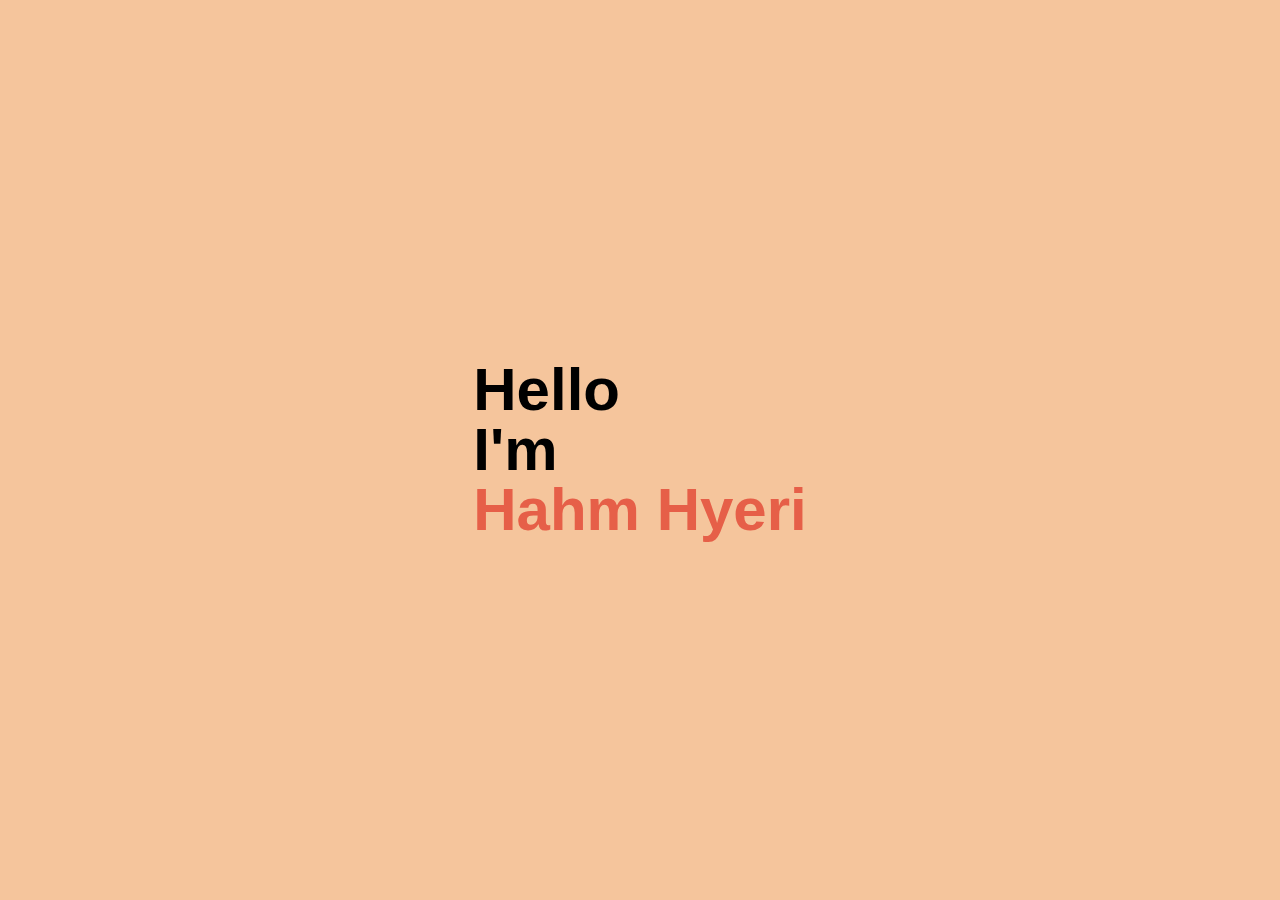
<file: index.html>
﻿<!DOCTYPE html>
<html >
<head>
  <meta charset="UTF-8">
  <title></title>
      <link rel="stylesheet" href="style.css"> 
</head>

<body>
  <section class='section'>
    <div class='masthead-image' id='master-container'>
        <div class='content center'>
            <h1 id='master'>
              <div>Hello</div>
              <div> I'm </div>
              <div id='master-container-scroller'>
                <div class='master-container-scroller_item'>
                  <a class='cta-link' href='#'>Hahm Hyeri</a>
                </div>
                <div class='master-container-scroller_item'>
                  <a class='cta-link' href='#'>22</a>
                </div>
                <div class='master-container-scroller_item'>
                  <a class='cta-link' href='#'>in KWU</a>
                </div>
                <div class='master-container-scroller_item'>
                  <a class='cta-link' href='#'>junior</a>
                </div>
                <div class='master-container-scroller_item'>
                  <a class='cta-link' href='#'>software</a>
                </div>
                <div class='master-container-scroller_item'>
                  <a class='cta-link' href='#'>media</a>.
                </div>
            </h1>
        </div>
    </div>
</section>
  
    <script src="index.js"></script>

</body>
</html>
</file>
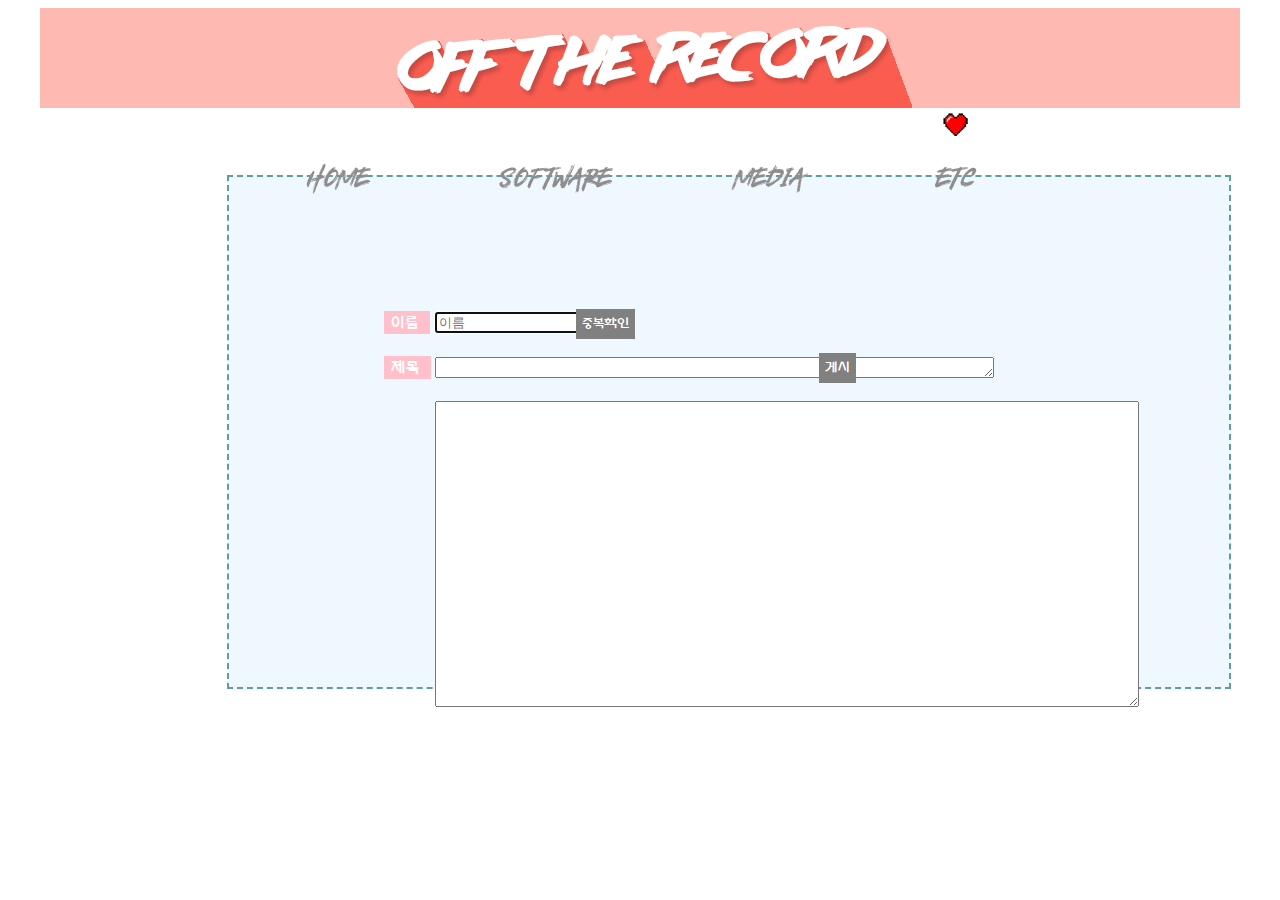
<file: etc.html>
﻿<!DOCTYPE html>

<html lang="en" xmlns="http://www.w3.org/1999/xhtml">
<head>
    <meta charset="utf-8" />
    <script src="https://code.jquery.com/jquery-3.3.1.js"></script>
    <link href="https://fonts.googleapis.com/css?family=Gugi|Nanum+Gothic|Nanum+Myeongjo|Hi+Melody" rel="stylesheet">
    <link href="https://fonts.googleapis.com/css?family=Kavivanar" rel="stylesheet">
    
    <style>
        .menu {
            font-family: 'Kavivanar', cursive;
            color: white;
            font-size: 20px;
        }

        #content {
            font-family: 'Gugi', cursive;
            font-size: 40px;
            position: relative;
            text-align: center;
        }

        .button {
            position: absolute;
            font-family: 'Gugi', cursive;
            color: white;
            background-color: gray;
            border: solid 0 pink;
            height: 30px;
        }

    </style>
    <script language="javascript">

        function open_soft() {
            document.getElementById("sub_soft").style.display = "block";
        }

        function close_soft() {
            var ex = document.getElementById("sub_soft");
            if (ex.contains(event.toElement) == false) {
                document.getElementById("sub_soft").style.display = "none";
            }
        }

        function open_media() {
            document.getElementById("sub_media").style.display = "block";
        }

        function close_media() {
            var ex = document.getElementById("sub_media");
            if (ex.contains(event.toElement) == false) {
                document.getElementById("sub_media").style.display = "none";
            }

        }

        function check_empty() {
            txtName = document.frm1.nametext.value
            if (txtName == "") {
                alert("이름을 입력하세요!")
            }
        }
    </script>
    <title></title>
</head>
<body>
    <center>
        <img src="img_banner.png">
    </center>

    <canvas width="1000" height="510" align="center" style="border: 2px dashed cadetblue; margin-top: 5%; margin-left: 17.3%; background-color:aliceblue">  </canvas>

    <div class="menu">
        <a href="home.html"> <img id="img_home" src="img_home.png" style="position: absolute; top: 18%; left: 23.5%" onmouseover='this.src="img_home2.png"' onmouseout='this.src="img_home.png"' /></a>
        <a onmousedown="open_soft();"><img id="img_soft" style="position: absolute; top: 18%; left: 39%;" src="img_soft.png" onmouseover='this.src="img_soft2.png"' onmouseout='this.src="img_soft.png"' /></a>
        <a onmousedown="open_media();"><img id="img_media" style="position: absolute; top: 18%; left: 57%;" src="img_media.png" onmouseover='this.src="img_media2.png"' onmouseout='this.src="img_media.png"' /></a>
        <a href="etc.html"><img id="img_etc" style="position: absolute; top: 18%; left: 72.9%;" src="img_etc.png" onmouseover='this.src="img_etc2.png"' onmouseout='this.src="img_etc.png"' /></a>
    </div>
    <img id="img_heart" style="position: absolute; left: 73.7%; top: 112px;" src="img_heart.png" />
    
    <form name="frm1">
    <div style="position: absolute; top : 34.5%; left : 30%; font-family: 'Gugi', culsive; font-size: 15px; border-width: 2px; border: 2px solid pink; background-color: pink; color : white;" id="memo" align="center"> &nbsp;이름 &nbsp; </div>
    <input type="text" autofocus placeholder="이름" required maxlength="10" style="position:absolute; top: 34.7%; left : 34%;" id="nametext"/>
    <div style="position: absolute; top : 39.5%; left : 30%; font-family: 'Gugi', culsive; font-size: 15px; border-width: 2px; border: 2px solid pink; background-color: pink; color : white;"> &nbsp;제목 &nbsp; </div>
    <textarea rows="1" cols="67" style="position: absolute; top: 39.7%; left : 34%"></textarea>
    <textarea class="txt" rows="20" cols="85" style="position: absolute; top: 44.5%; left: 34%;"></textarea>
    <input type="button" value="중복확인" class="button" style="position: absolute; top: 34.3%; left: 45%;" onclick="check_empty();" />
    <input type="button" value="게시" class="button" style="top: 39.2%; left: 64%;" />
    </form>

    <!-- 3차때 jquery $().fadeToggle로 메뉴 서서히 사라지게 하기-->
    <div id="sub_soft" style="display: none;" onmouseout="close_soft();">
        <a href="sub_soft.html"><img id="soft_1" src="soft_1.png" style="position: absolute; top: 22.5%; left: 38.8%;" onmouseover='this.src="soft_1_2.png"' onmouseout='this.src="soft_1.png"' /></a>
        <img id="soft_2" src="soft_2.png" style="position: absolute; top: 27%; left: 38.8%;" onmouseover='this.src="soft_2_2.png"' onmouseout='this.src="soft_2.png"' onclick="alert('준비중');" />
        <img id="soft_3" src="soft_3.png" style="position: absolute; top: 31.5%; left: 38.8%;" onmouseover='this.src="soft_3_2.png"' onmouseout='this.src="soft_3.png"' onclick="alert('준비중');" />
        <img id="soft_4" src="soft_4.png" style="position: absolute; top: 36%; left: 38.8%;" onmouseover='this.src="etc_2.png"' onmouseout='this.src="soft_4.png"' onclick="alert('준비중');" />
    </div>
    <div id="sub_media" style="display: none;" onmouseout="close_media();">
        <a href="sub_media_mix_1.html"><img id="media_1" src="media_1.png" style="position: absolute; top: 22.5%; left: 55.8%;" onmouseover='this.src="media_1_2.png"' onmouseout='this.src="media_1.png"' /> </a>
        <img id="media_2" src="media_2.png" style="position: absolute; top: 27%; left: 55.8%;" onmouseover='this.src="media_2_2.png"' onmouseout='this.src="media_2.png"' onclick="alert('준비중');" />
        <a href="sub_media_etc.html"><img id="media_3" src="media_3.png" style="position: absolute; top: 31.5%; left: 55.8%;" onmouseover='this.src="media_3_2.png"' onmouseout='this.src="media_3.png"' /></a>
    </div>


</body>
</html>
</file>
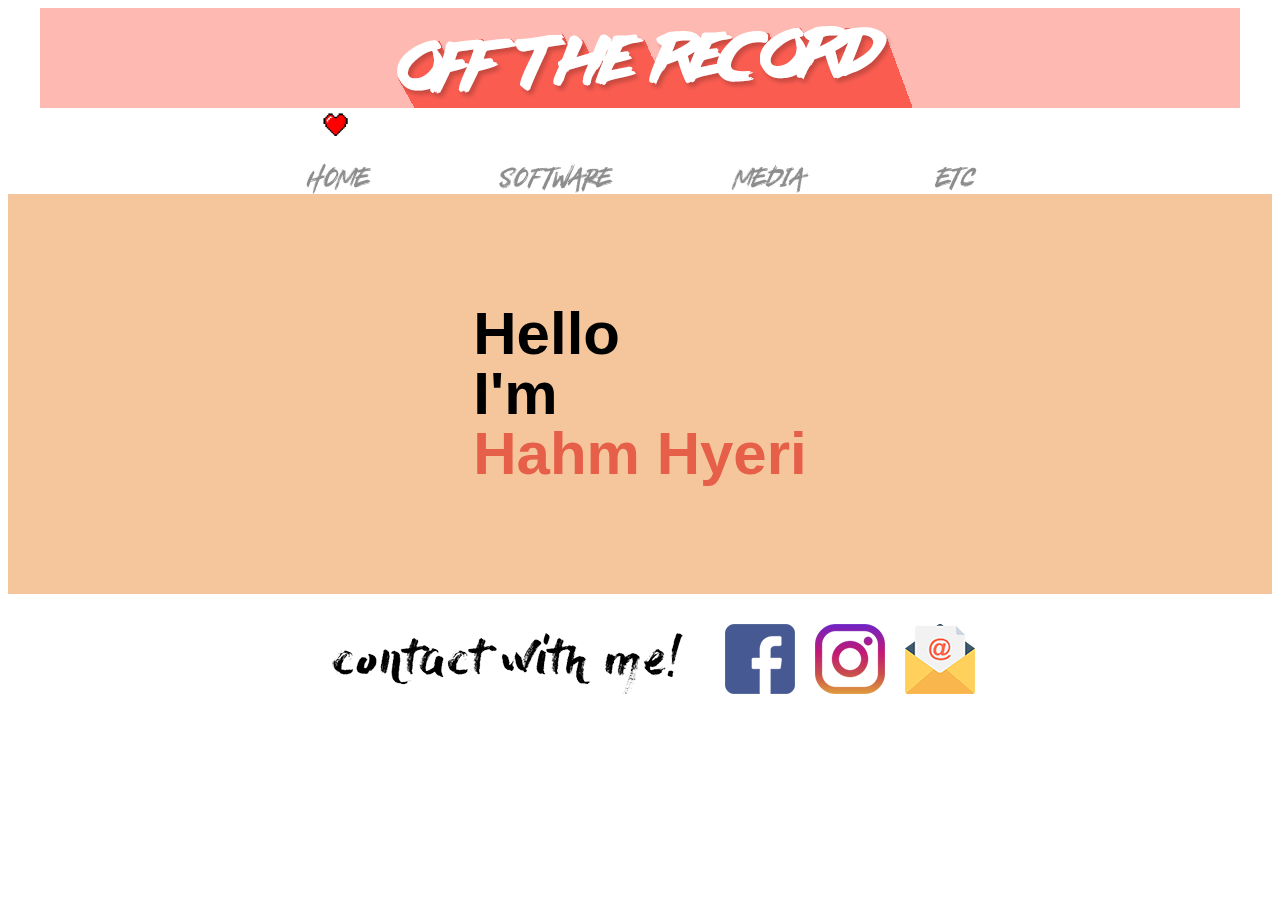
<file: home.html>
﻿<!DOCTYPE html>

<html lang="en" xmlns="http://www.w3.org/1999/xhtml">
<head>
    <meta charset="utf-8" />
    <script src="https://code.jquery.com/jquery-3.3.1.js"></script>
    <link href="https://fonts.googleapis.com/css?family=Gugi|Nanum+Gothic|Nanum+Myeongjo" rel="stylesheet">
    <link href="https://fonts.googleapis.com/css?family=Kavivanar" rel="stylesheet">
   
    <style>
        .menu {
            font-family: 'Kavivanar', cursive;
            color: white;
            font-size: 20px;
        }

        #content {
            font-family: 'Gugi', cursive;
            font-size: 40px;
            position: relative;    
            text-align: center;
        }

        

        /* 
            #main_footer {
            width: 960px;
            margin: 0 auto;
            margin-bottom: 10px;

            box-sizing: border-box;
            padding: 10px;
            border: 1px solid black;

            text-align: center;
        } 

        */
        
    </style>
    <script language="javascript">
       
        function open_soft() {
            document.getElementById("sub_soft").style.display = "block";
        }

        function close_soft() {
            var ex = document.getElementById("sub_soft");
            if (ex.contains(event.toElement) == false) {
                document.getElementById("sub_soft").style.display = "none";
            }
        }

        function open_media() {
            document.getElementById("sub_media").style.display = "block";
        }

        function close_media() {
            var ex = document.getElementById("sub_media");
            if (ex.contains(event.toElement) == false) { 
                document.getElementById("sub_media").style.display = "none";
            }
            
        }        
    </script>
    <title></title>

    
   
</head> 
<body>
    <center>
        <img src="img_banner.png">
    </center>

    <div class="menu">
        <a href="home.html"> <img id="img_home" src="img_home.png" style="position: absolute; top: 18%; left: 23.5%" onmouseover='this.src="img_home2.png"' onmouseout='this.src="img_home.png"' /></a>
        <a onmousedown="open_soft();"><img id="img_soft" style="position: absolute; top: 18%; left: 39%;" src="img_soft.png" onmouseover='this.src="img_soft2.png"' onmouseout='this.src="img_soft.png"' /></a>
        <a onmousedown="open_media();"><img id="img_media" style="position: absolute; top: 18%; left: 57%;" src="img_media.png" onmouseover='this.src="img_media2.png"' onmouseout='this.src="img_media.png"' /></a>
        <a href="etc.html"><img id="img_etc" style="position: absolute; top: 18%; left: 72.9%;" src="img_etc.png" onmouseover='this.src="img_etc2.png"' onmouseout='this.src="img_etc.png"' /></a>
    </div>
    <img id="img_heart" style="position: absolute; left: 25.2%; top: 112px;" src="img_heart.png" />
    <!-- 3차때 jquery $().fadeToggle로 메뉴 서서히 사라지게 하기-->
    <div id="sub_soft" style="display: none;" onmouseout="close_soft();">
        <a href="sub_soft.html"><img id="soft_1" src="soft_1.png" style="position: absolute; top: 22.5%; left: 38.8%;" onmouseover='this.src="soft_1_2.png"' onmouseout='this.src="soft_1.png"' /></a>
        <img id="soft_2" src="soft_2.png" style="position: absolute; top: 27%; left: 38.8%;" onmouseover='this.src="soft_2_2.png"' onmouseout='this.src="soft_2.png"' onclick="alert('준비중');" />
        <img id="soft_3" src="soft_3.png" style="position: absolute; top: 31.5%; left: 38.8%;" onmouseover='this.src="soft_3_2.png"' onmouseout='this.src="soft_3.png"' onclick="alert('준비중');"/>
        <img id="soft_4" src="soft_4.png" style="position: absolute; top: 36%; left: 38.8%;" onmouseover='this.src="etc_2.png"' onmouseout='this.src="soft_4.png"' onclick="alert('준비중');"/>
    </div>
    <div id="sub_media" style="display: none;" onmouseout="close_media();">  
        <a href="sub_media_mix_1.html"><img id="media_1" src="media_1.png" style="position: absolute; top: 22.5%; left: 55.8%;" onmouseover='this.src="media_1_2.png"' onmouseout='this.src="media_1.png"'/> </a>
        <img id="media_2" src="media_2.png" style="position: absolute; top: 27%; left: 55.8%;" onmouseover='this.src="media_2_2.png"' onmouseout='this.src="media_2.png"' onclick="alert('준비중');"/>
        <a href="sub_media_etc.html"><img id="media_3" src="media_3.png" style="position: absolute; top: 31.5%; left: 55.8%;" onmouseover='this.src="media_3_2.png"' onmouseout='this.src="media_3.png"'/></a>
    </div>

    <center><iframe src="index.html" width="100%" height="400px" frameborder="0" style="margin-top:6.5%;"></iframe></center>
    <center style="margin-top: 1.7%;">
        <img src="img_contact.png" />
        &nbsp; &nbsp;
        <a href="https://www.facebook.com/yhyerij" target="_blank"><img src="img_face.png" /></a>
        &nbsp; &nbsp;
        <a href="http://www.instagram.com/ha_merry_" target="_blank"><img src="img_insta.png" /></a>
        &nbsp; &nbsp;
        <a href="mailto:hamerry1@gmail.com"><img src="img_mail.png" /></a>
    </center>

</body>
</html>
</file>
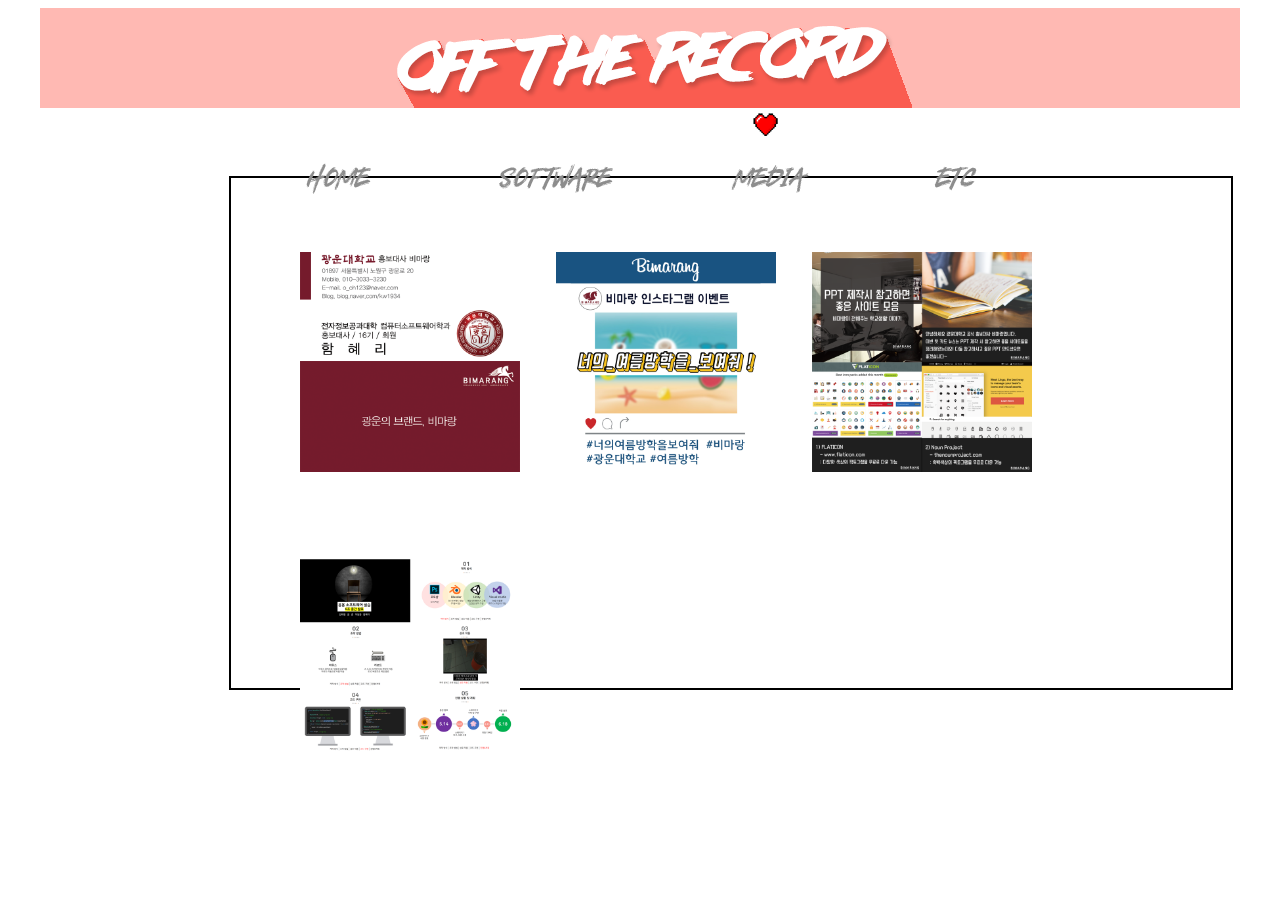
<file: sub_media_etc.html>
﻿<!DOCTYPE html>

<html lang="en" xmlns="http://www.w3.org/1999/xhtml">
<head>
    <meta charset="utf-8" />
    <script src="https://code.jquery.com/jquery-3.3.1.js"></script>
    <link href="https://fonts.googleapis.com/css?family=Gugi|Nanum+Gothic|Nanum+Myeongjo" rel="stylesheet">
    <link href="https://fonts.googleapis.com/css?family=Kavivanar" rel="stylesheet">
   
    <style>
        .menu {
            font-family: 'Kavivanar', cursive;
            color: white;
            font-size: 20px;
        }

        #content {
            font-family: 'Gugi', cursive;
            font-size: 40px;
            position: relative;
            text-align: center;
        }

        #list {
            position: absolute;
            top: 23%;
            left: 13%;
        }


        /*
            #main_footer {
            width: 960px;
            margin: 0 auto;
            margin-bottom: 10px;

            box-sizing: border-box;
            padding: 10px;
            border: 1px solid black;

            text-align: center;
        }

        */

    </style>
    <script language="javascript">

        function open_soft() {
            document.getElementById("sub_soft").style.display = "block";
        }

        function close_soft() {
            var ex = document.getElementById("sub_soft");
            if (ex.contains(event.toElement) == false) {
                document.getElementById("sub_soft").style.display = "none";
            }
        }

        function open_media() {
            document.getElementById("sub_media").style.display = "block";
        }

        function close_media() {
            var ex = document.getElementById("sub_media");
            if (ex.contains(event.toElement) == false) {
                document.getElementById("sub_media").style.display = "none";
            }

        }

    </script>
    <title></title>
</head>
<body>

    <center>
        <img src="img_banner.png">
    </center>
    <canvas width="1000" height="510" align="center" style="border: 2px solid  black; position: absolute; margin-top: 5%; margin-left: 17.3%; ">  </canvas>
    <div class="menu">
        <a href="home.html"> <img id="img_home" src="img_home.png" style="position: absolute; top: 18%; left: 23.5%" onmouseover='this.src="img_home2.png"' onmouseout='this.src="img_home.png"' /></a>
        <a onmousedown="open_soft();"><img id="img_soft" style="position: absolute; top: 18%; left: 39%;" src="img_soft.png" onmouseover='this.src="img_soft2.png"' onmouseout='this.src="img_soft.png"' /></a>
        <a onmousedown="open_media();"><img id="img_media" style="position: absolute; top: 18%; left: 57%;" src="img_media.png" onmouseover='this.src="img_media2.png"' onmouseout='this.src="img_media.png"' /></a>
        <a href="etc.html"><img id="img_etc" style="position: absolute; top: 18%; left: 72.9%;" src="img_etc.png" onmouseover='this.src="img_etc2.png"' onmouseout='this.src="img_etc.png"' /></a>
    </div>
    <img id="img_heart" style="position: absolute; left: 58.8%; top: 112px;" src="img_heart.png" />

    <img src="design_a_1.png" onmouseover='this.src="design_a_2.png"' onmouseout='this.src="design_a_1.png"' style="position: absolute; left: 23.4%; top: 28%; width: 220px; height: auto;" />
    <img src="design_b_1.png" onmouseover='this.src="design_b_2.png"' onmouseout='this.src="design_b_1.png"' style="position: absolute; left: 43.4%; top: 28%; width: 220px; height: auto;" />
    <img src="design_c_1.png" onmouseover='this.src="design_c_2.png"' onmouseout='this.src="design_c_1.png"' style="position: absolute; left: 63.4%; top: 28%; width: 220px; height: auto;" />
    <img src="design_d_1.png" onmouseover='this.src="design_d_2.png"' onmouseout='this.src="design_d_1.png"' style="position: absolute; left: 23.4%; top: 60.5%; width: 220px; height: auto;" />

    <!-- 3차때 jquery $().fadeToggle로 메뉴 서서히 사라지게 하기-->
    <div id="sub_soft" style="display: none;" onmouseout="close_soft();">
        <a href="sub_soft.html"><img id="soft_1" src="soft_1.png" style="position: absolute; top: 22.5%; left: 38.8%;" onmouseover='this.src="soft_1_2.png"' onmouseout='this.src="soft_1.png"' /></a>
        <img id="soft_2" src="soft_2.png" style="position: absolute; top: 27%; left: 38.8%;" onmouseover='this.src="soft_2_2.png"' onmouseout='this.src="soft_2.png"' onclick="alert('준비중');" />
        <img id="soft_3" src="soft_3.png" style="position: absolute; top: 31.5%; left: 38.8%;" onmouseover='this.src="soft_3_2.png"' onmouseout='this.src="soft_3.png"' onclick="alert('준비중');" />
        <img id="soft_4" src="soft_4.png" style="position: absolute; top: 36%; left: 38.8%;" onmouseover='this.src="etc_2.png"' onmouseout='this.src="soft_4.png"' onclick="alert('준비중');" />
    </div>
    <div id="sub_media" style="display: none;" onmouseout="close_media();">
        <a href="sub_media_mix_1.html"><img id="media_1" src="media_1.png" style="position: absolute; top: 22.5%; left: 55.8%;" onmouseover='this.src="media_1_2.png"' onmouseout='this.src="media_1.png"' /> </a>
        <img id="media_2" src="media_2.png" style="position: absolute; top: 27%; left: 55.8%;" onmouseover='this.src="media_2_2.png"' onmouseout='this.src="media_2.png"' onclick="alert('준비중');" />
        <a href="sub_media_etc.html"><img id="media_3" src="media_3.png" style="position: absolute; top: 31.5%; left: 55.8%;" onmouseover='this.src="media_3_2.png"' onmouseout='this.src="media_3.png"' /></a>
    </div>



</body>
</html>
</file>
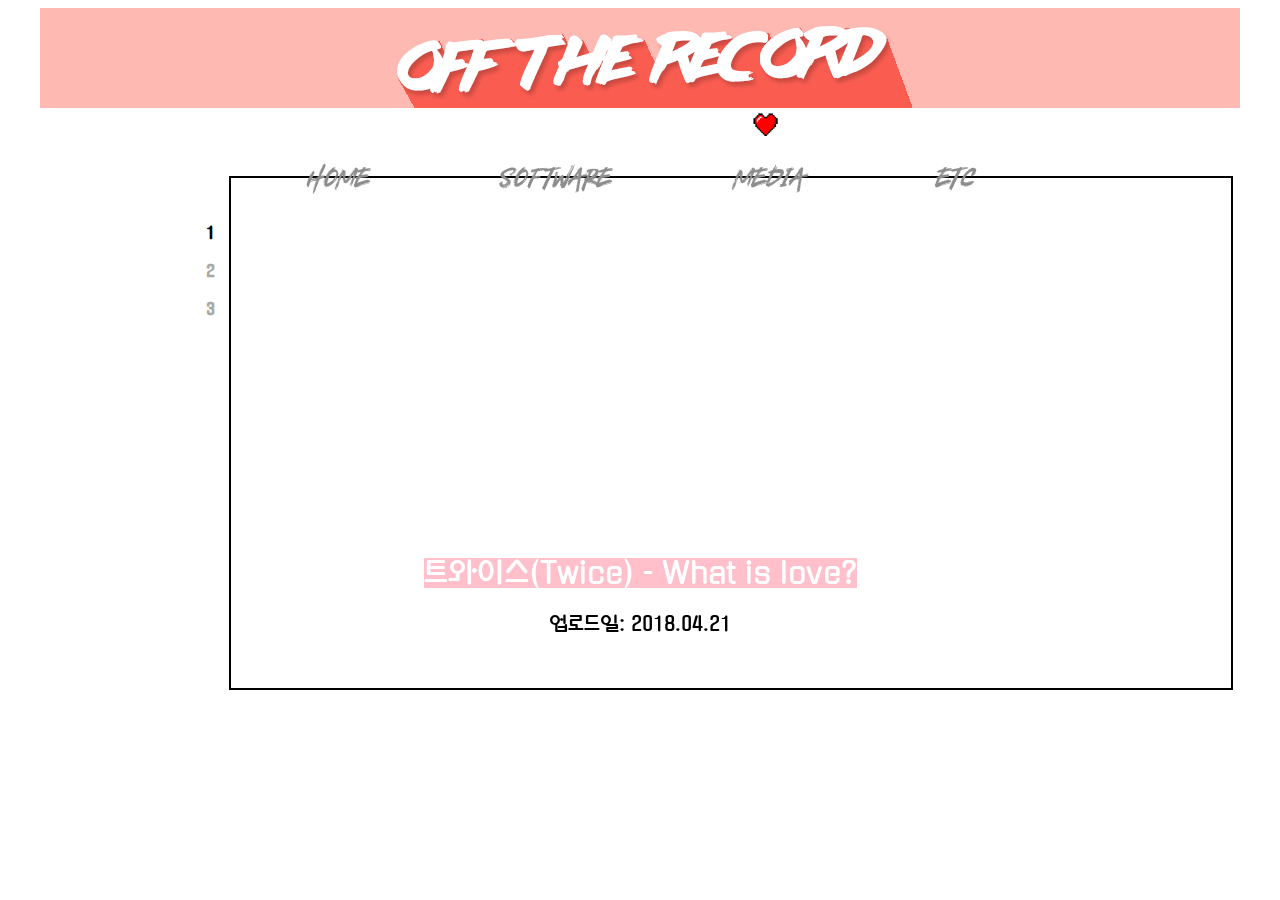
<file: sub_media_mix_1.html>
﻿<!DOCTYPE html>

<html lang="en" xmlns="http://www.w3.org/1999/xhtml">
<head>
    <meta charset="utf-8" />
    <script src="https://code.jquery.com/jquery-3.3.1.js"></script>
    <link href="https://fonts.googleapis.com/css?family=Gugi|Nanum+Gothic|Nanum+Myeongjo" rel="stylesheet">
    <link href="https://fonts.googleapis.com/css?family=Kavivanar" rel="stylesheet">
   
    <style>
        .menu {
            font-family: 'Kavivanar', cursive;
            color: white;
            font-size: 20px;
        }

        #content {
            font-family: 'Gugi', cursive;
            font-size: 40px;
            position: relative;
            text-align: center;
        }
        #list {
            position: absolute;
            top: 23%;
            left: 13%;
        }
        

        /*
            #main_footer {
            width: 960px;
            margin: 0 auto;
            margin-bottom: 10px;

            box-sizing: border-box;
            padding: 10px;
            border: 1px solid black;

            text-align: center;
        }

        */

    </style>
    <script language="javascript">

        function open_soft() {
            document.getElementById("sub_soft").style.display = "block";
        }

        function close_soft() {
            var ex = document.getElementById("sub_soft");
            if (ex.contains(event.toElement) == false) {
                document.getElementById("sub_soft").style.display = "none";
            }
        }

        function open_media() {
            document.getElementById("sub_media").style.display = "block";
        }

        function close_media() {
            var ex = document.getElementById("sub_media");
            if (ex.contains(event.toElement) == false) {
                document.getElementById("sub_media").style.display = "none";
            }

        }

    </script>
    <title></title>
</head>
<body>

    <center>
        <img src="img_banner.png">
    </center>
    <canvas width="1000" height="510" align="center" style="border: 2px solid  black; position: absolute; margin-top: 5%; margin-left: 17.3%; ">  </canvas>
    <div class="menu">
        <a href="home.html"> <img id="img_home" src="img_home.png" style="position: absolute; top: 18%; left: 23.5%" onmouseover='this.src="img_home2.png"' onmouseout='this.src="img_home.png"' /></a>
        <a onmousedown="open_soft();"><img id="img_soft" style="position: absolute; top: 18%; left: 39%;" src="img_soft.png" onmouseover='this.src="img_soft2.png"' onmouseout='this.src="img_soft.png"' /></a>
        <a onmousedown="open_media();"><img id="img_media" style="position: absolute; top: 18%; left: 57%;" src="img_media.png" onmouseover='this.src="img_media2.png"' onmouseout='this.src="img_media.png"' /></a>
        <a href="etc.html"><img id="img_etc" style="position: absolute; top: 18%; left: 72.9%;" src="img_etc.png" onmouseover='this.src="img_etc2.png"' onmouseout='this.src="img_etc.png"' /></a>
    </div>
    <img id="img_heart" style="position: absolute; left: 58.8%; top: 112px;" src="img_heart.png" />
    <!-- 3차때 jquery $().fadeToggle로 메뉴 서서히 사라지게 하기-->
    <div id="sub_soft" style="display: none;" onmouseout="close_soft();">
        <a href="sub_soft.html"><img id="soft_1" src="soft_1.png" style="position: absolute; top: 22.5%; left: 38.8%;" onmouseover='this.src="soft_1_2.png"' onmouseout='this.src="soft_1.png"' /></a>
        <img id="soft_2" src="soft_2.png" style="position: absolute; top: 27%; left: 38.8%;" onmouseover='this.src="soft_2_2.png"' onmouseout='this.src="soft_2.png"' onclick="alert('준비중');" />
        <img id="soft_3" src="soft_3.png" style="position: absolute; top: 31.5%; left: 38.8%;" onmouseover='this.src="soft_3_2.png"' onmouseout='this.src="soft_3.png"' onclick="alert('준비중');" />
        <img id="soft_4" src="soft_4.png" style="position: absolute; top: 36%; left: 38.8%;" onmouseover='this.src="etc_2.png"' onmouseout='this.src="soft_4.png"' onclick="alert('준비중');" />
    </div>
    <div id="sub_media" style="display: none;" onmouseout="close_media();">
        <a href="sub_media_mix_1.html"><img id="media_1" src="media_1.png" style="position: absolute; top: 22.5%; left: 55.8%;" onmouseover='this.src="media_1_2.png"' onmouseout='this.src="media_1.png"' /> </a>
        <img id="media_2" src="media_2.png" style="position: absolute; top: 27%; left: 55.8%;" onmouseover='this.src="media_2_2.png"' onmouseout='this.src="media_2.png"' onclick="alert('준비중');" />
        <a href="sub_media_etc.html"><img id="media_3" src="media_3.png" style="position: absolute; top: 31.5%; left: 55.8%;" onmouseover='this.src="media_3_2.png"' onmouseout='this.src="media_3.png"' /></a>

    </div>

    <nav id="list">
        <dl>
            <dd> <a href="sub_media_mix_1.html" style="text-decoration: none; color: black; font-family: 'Gugi', cursive;"><b>1</b></a></dd>
            <dd>&nbsp;</dd>
            <dd> <a href="sub_media_mix_2.html" style="text-decoration: none; color: darkgray; font-family: 'Gugi', cursive;"><b>2</b></a></dd>
            <dd>&nbsp;</dd>
            <dd> <a href="sub_media_mix_3.html" style="text-decoration: none; color: darkgray;; font-family: 'Gugi', cursive;"><b>3</b></a></dd>
        </dl>
    </nav>
    <center style="font-family: 'Gugi', cursive; ">
        <iframe style="text-align: center; margin-top: 8.5%;" width="560" height="315" src="https://www.youtube.com/embed/GMtwibbT5iM?ecver=1" frameborder="0" allow="autoplay; encrypted-media" allowfullscreen></iframe>
        <p><span style="font-size: 30px; border: hidden; background-color: pink; color:white;"> 트와이스(Twice) - What is love? </span></p>
        <p style="font-size: 20px;"> 업로드일: 2018.04.21</p>
    </center>
</body>
</html>
</file>
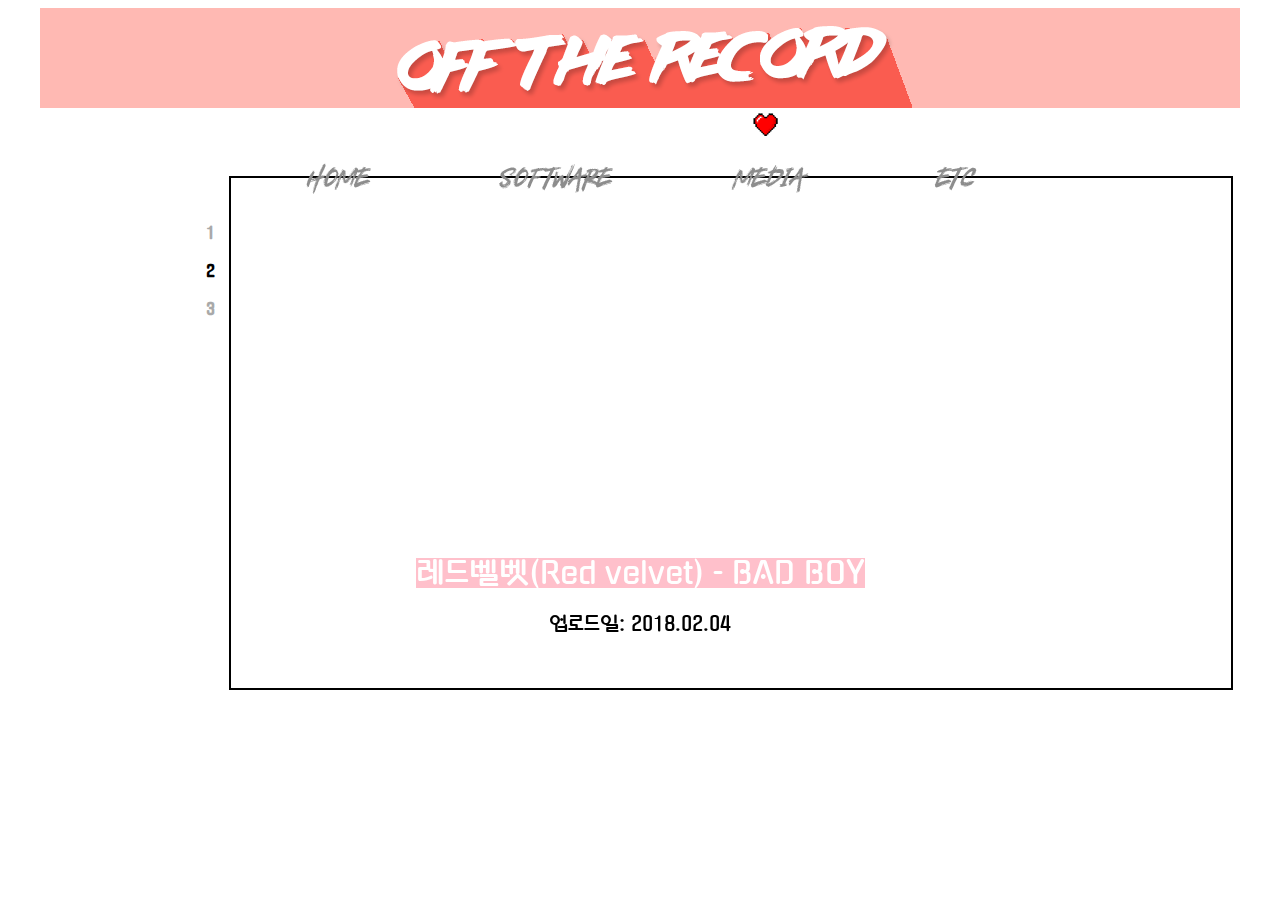
<file: sub_media_mix_2.html>
﻿<!DOCTYPE html>

<html lang="en" xmlns="http://www.w3.org/1999/xhtml">
<head>
    <meta charset="utf-8" />
    <script src="https://code.jquery.com/jquery-3.3.1.js"></script>
    <link href="https://fonts.googleapis.com/css?family=Gugi|Nanum+Gothic|Nanum+Myeongjo" rel="stylesheet">
    <link href="https://fonts.googleapis.com/css?family=Kavivanar" rel="stylesheet">
  
    <style>
        .menu {
            font-family: 'Kavivanar', cursive;
            color: white;
            font-size: 20px;
        }

        #content {
            font-family: 'Gugi', cursive;
            font-size: 40px;
            position: relative;
            text-align: center;
        }

        #list {
            position: absolute;
            top: 23%;
            left: 13%;
        }


        /*
            #main_footer {
            width: 960px;
            margin: 0 auto;
            margin-bottom: 10px;

            box-sizing: border-box;
            padding: 10px;
            border: 1px solid black;

            text-align: center;
        }

        */

    </style>
    <script language="javascript">

        function open_soft() {
            document.getElementById("sub_soft").style.display = "block";
        }

        function close_soft() {
            var ex = document.getElementById("sub_soft");
            if (ex.contains(event.toElement) == false) {
                document.getElementById("sub_soft").style.display = "none";
            }
        }

        function open_media() {
            document.getElementById("sub_media").style.display = "block";
        }

        function close_media() {
            var ex = document.getElementById("sub_media");
            if (ex.contains(event.toElement) == false) {
                document.getElementById("sub_media").style.display = "none";
            }

        }

    </script>
    <title></title>
</head>
<body>

    <center>
        <img src="img_banner.png">
    </center>
    <canvas width="1000" height="510" align="center" style="border: 2px solid  black; position: absolute; margin-top: 5%; margin-left: 17.3%; ">  </canvas>
    <div class="menu">
        <a href="home.html"> <img id="img_home" src="img_home.png" style="position: absolute; top: 18%; left: 23.5%" onmouseover='this.src="img_home2.png"' onmouseout='this.src="img_home.png"' /></a>
        <a onmousedown="open_soft();"><img id="img_soft" style="position: absolute; top: 18%; left: 39%;" src="img_soft.png" onmouseover='this.src="img_soft2.png"' onmouseout='this.src="img_soft.png"' /></a>
        <a onmousedown="open_media();"><img id="img_media" style="position: absolute; top: 18%; left: 57%;" src="img_media.png" onmouseover='this.src="img_media2.png"' onmouseout='this.src="img_media.png"' /></a>
        <a href="etc.html"><img id="img_etc" style="position: absolute; top: 18%; left: 72.9%;" src="img_etc.png" onmouseover='this.src="img_etc2.png"' onmouseout='this.src="img_etc.png"' /></a>
    </div>
    <img id="img_heart" style="position: absolute; left: 58.8%; top: 112px;" src="img_heart.png" />
    <!-- 3차때 jquery $().fadeToggle로 메뉴 서서히 사라지게 하기-->
    <div id="sub_soft" style="display: none;" onmouseout="close_soft();">
        <a href="sub_soft.html"><img id="soft_1" src="soft_1.png" style="position: absolute; top: 22.5%; left: 38.8%;" onmouseover='this.src="soft_1_2.png"' onmouseout='this.src="soft_1.png"' /></a>
        <img id="soft_2" src="soft_2.png" style="position: absolute; top: 27%; left: 38.8%;" onmouseover='this.src="soft_2_2.png"' onmouseout='this.src="soft_2.png"' onclick="alert('준비중');" />
        <img id="soft_3" src="soft_3.png" style="position: absolute; top: 31.5%; left: 38.8%;" onmouseover='this.src="soft_3_2.png"' onmouseout='this.src="soft_3.png"' onclick="alert('준비중');" />
        <img id="soft_4" src="soft_4.png" style="position: absolute; top: 36%; left: 38.8%;" onmouseover='this.src="etc_2.png"' onmouseout='this.src="soft_4.png"' onclick="alert('준비중');" />
    </div>
    <div id="sub_media" style="display: none;" onmouseout="close_media();">
        <a href="sub_media_mix_1.html"><img id="media_1" src="media_1.png" style="position: absolute; top: 22.5%; left: 55.8%;" onmouseover='this.src="media_1_2.png"' onmouseout='this.src="media_1.png"' /> </a>
        <img id="media_2" src="media_2.png" style="position: absolute; top: 27%; left: 55.8%;" onmouseover='this.src="media_2_2.png"' onmouseout='this.src="media_2.png"' onclick="alert('준비중');" />
        <a href="sub_media_etc.html"><img id="media_3" src="media_3.png" style="position: absolute; top: 31.5%; left: 55.8%;" onmouseover='this.src="media_3_2.png"' onmouseout='this.src="media_3.png"' /></a>

    </div>

    <nav id="list">
        <dl>
            <dd> <a href="sub_media_mix_1.html" style="text-decoration: none; color: darkgray; font-family: 'Gugi', cursive;"><b>1</b></a></dd>
            <dd>&nbsp;</dd>
            <dd> <a href="sub_media_mix_2.html" style="text-decoration: none; color:black; font-family: 'Gugi', cursive;"><b>2</b></a></dd>
            <dd>&nbsp;</dd>
            <dd> <a href="sub_media_mix_3.html" style="text-decoration: none; color: darkgray; font-family: 'Gugi', cursive;"><b>3</b></a></dd>
        </dl>
    </nav>
    <center style="font-family: 'Gugi', cursive; ">
        <iframe style="text-align: center; margin-top: 8.5%;" width="560" height="315" src="https://www.youtube.com/embed/-RCgERcQjk4?ecver=1" frameborder="0" allow="autoplay; encrypted-media" allowfullscreen></iframe>
        <p><span style="font-size: 30px; border: hidden; background-color: pink; color:white;"> 레드벨벳(Red velvet) - BAD BOY </span></p>
        <p style="font-size: 20px;"> 업로드일: 2018.02.04</p>
    </center>
</body>
</html>
</file>
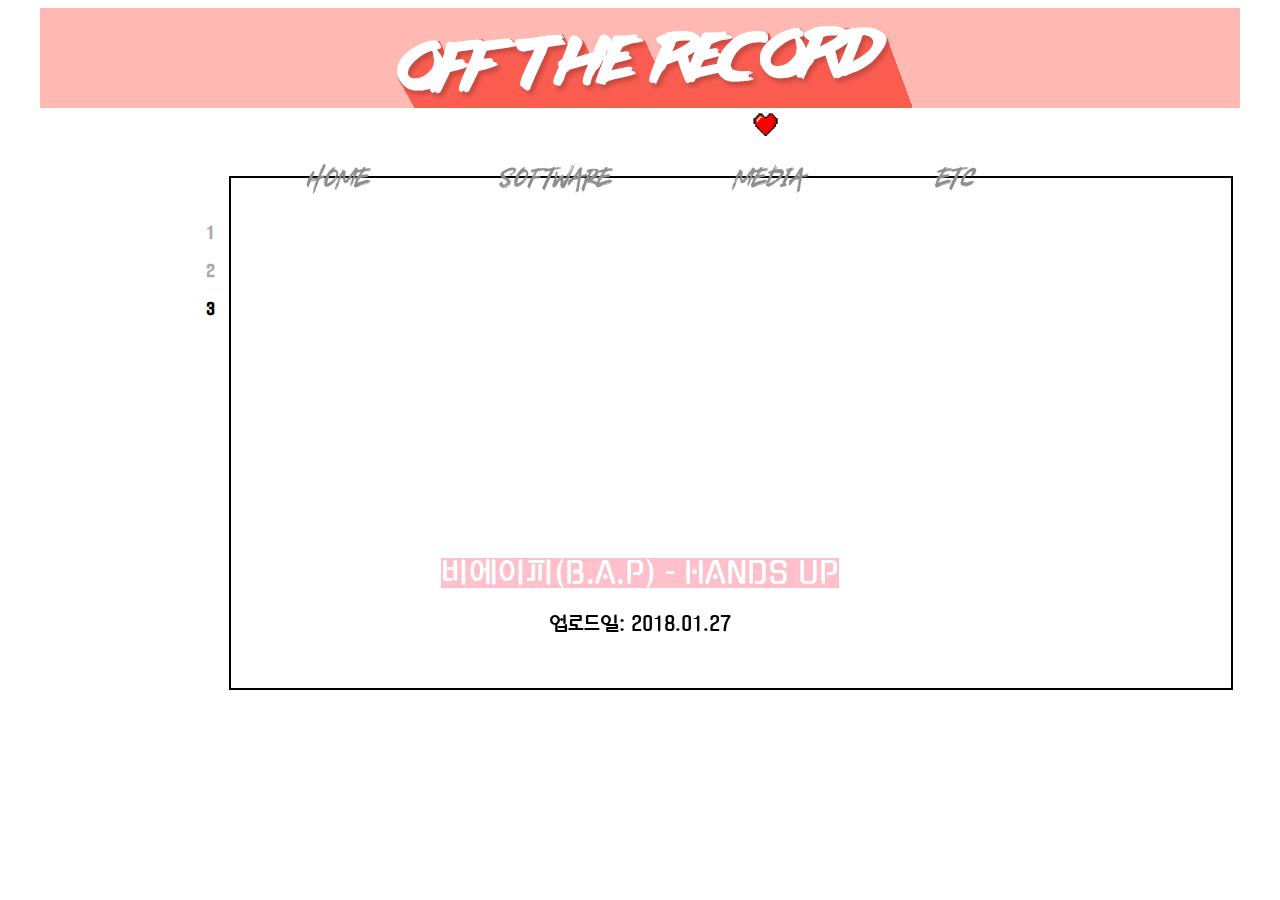
<file: sub_media_mix_3.html>
﻿<!DOCTYPE html>

<html lang="en" xmlns="http://www.w3.org/1999/xhtml">
<head>
    <meta charset="utf-8" />
    <script src="https://code.jquery.com/jquery-3.3.1.js"></script>
    <link href="https://fonts.googleapis.com/css?family=Gugi|Nanum+Gothic|Nanum+Myeongjo" rel="stylesheet">
    <link href="https://fonts.googleapis.com/css?family=Kavivanar" rel="stylesheet">

    <style>
        .menu {
            font-family: 'Kavivanar', cursive;
            color: white;
            font-size: 20px;
        }

        #content {
            font-family: 'Gugi', cursive;
            font-size: 40px;
            position: relative;
            text-align: center;
        }

        #list {
            position: absolute;
            top: 23%;
            left: 13%;
        }


        /*
            #main_footer {
            width: 960px;
            margin: 0 auto;
            margin-bottom: 10px;

            box-sizing: border-box;
            padding: 10px;
            border: 1px solid black;

            text-align: center;
        }

        */

    </style>
    <script language="javascript">

        function open_soft() {
            document.getElementById("sub_soft").style.display = "block";
        }

        function close_soft() {
            var ex = document.getElementById("sub_soft");
            if (ex.contains(event.toElement) == false) {
                document.getElementById("sub_soft").style.display = "none";
            }
        }

        function open_media() {
            document.getElementById("sub_media").style.display = "block";
        }

        function close_media() {
            var ex = document.getElementById("sub_media");
            if (ex.contains(event.toElement) == false) {
                document.getElementById("sub_media").style.display = "none";
            }

        }

    </script>
    <title></title>
</head>
<body>

    <center>
        <img src="img_banner.png">
    </center>
    <canvas width="1000" height="510" align="center" style="border: 2px solid  black; position: absolute; margin-top: 5%; margin-left: 17.3%; ">  </canvas>
    <div class="menu">
        <a href="home.html"> <img id="img_home" src="img_home.png" style="position: absolute; top: 18%; left: 23.5%" onmouseover='this.src="img_home2.png"' onmouseout='this.src="img_home.png"' /></a>
        <a onmousedown="open_soft();"><img id="img_soft" style="position: absolute; top: 18%; left: 39%;" src="img_soft.png" onmouseover='this.src="img_soft2.png"' onmouseout='this.src="img_soft.png"' /></a>
        <a onmousedown="open_media();"><img id="img_media" style="position: absolute; top: 18%; left: 57%;" src="img_media.png" onmouseover='this.src="img_media2.png"' onmouseout='this.src="img_media.png"' /></a>
        <a href="etc.html"><img id="img_etc" style="position: absolute; top: 18%; left: 72.9%;" src="img_etc.png" onmouseover='this.src="img_etc2.png"' onmouseout='this.src="img_etc.png"' /></a>
    </div>
    <img id="img_heart" style="position: absolute; left: 58.8%; top: 112px;" src="img_heart.png" />
    <!-- 3차때 jquery $().fadeToggle로 메뉴 서서히 사라지게 하기-->
    <div id="sub_soft" style="display: none;" onmouseout="close_soft();">
        <a href="sub_soft.html"><img id="soft_1" src="soft_1.png" style="position: absolute; top: 22.5%; left: 38.8%;" onmouseover='this.src="soft_1_2.png"' onmouseout='this.src="soft_1.png"' /></a>
        <img id="soft_2" src="soft_2.png" style="position: absolute; top: 27%; left: 38.8%;" onmouseover='this.src="soft_2_2.png"' onmouseout='this.src="soft_2.png"' onclick="alert('준비중');" />
        <img id="soft_3" src="soft_3.png" style="position: absolute; top: 31.5%; left: 38.8%;" onmouseover='this.src="soft_3_2.png"' onmouseout='this.src="soft_3.png"' onclick="alert('준비중');" />
        <img id="soft_4" src="soft_4.png" style="position: absolute; top: 36%; left: 38.8%;" onmouseover='this.src="etc_2.png"' onmouseout='this.src="soft_4.png"' onclick="alert('준비중');" />
    </div>
    <div id="sub_media" style="display: none;" onmouseout="close_media();">
        <a href="sub_media_mix_1.html"><img id="media_1" src="media_1.png" style="position: absolute; top: 22.5%; left: 55.8%;" onmouseover='this.src="media_1_2.png"' onmouseout='this.src="media_1.png"' /> </a>
        <img id="media_2" src="media_2.png" style="position: absolute; top: 27%; left: 55.8%;" onmouseover='this.src="media_2_2.png"' onmouseout='this.src="media_2.png"' onclick="alert('준비중');" />
        <a href="sub_media_etc.html"><img id="media_3" src="media_3.png" style="position: absolute; top: 31.5%; left: 55.8%;" onmouseover='this.src="media_3_2.png"' onmouseout='this.src="media_3.png"' /></a>
    </div>

    <nav id="list">
        <dl>
            <dd> <a href="sub_media_mix_1.html" style="text-decoration: none; color: darkgray; font-family: 'Gugi', cursive;"><b>1</b></a></dd>
            <dd>&nbsp;</dd>
            <dd> <a href="sub_media_mix_2.html" style="text-decoration: none; color: darkgray; font-family: 'Gugi', cursive;"><b>2</b></a></dd>
            <dd>&nbsp;</dd>
            <dd> <a href="sub_media_mix_3.html" style="text-decoration: none; color: black; font-family: 'Gugi', cursive;"><b>3</b></a></dd>
        </dl>
    </nav>
    <center style="font-family: 'Gugi', cursive; ">
        <iframe style="text-align: center; margin-top: 8.5%;" width="560" height="315" src="https://www.youtube.com/embed/FhdSx5GqGs4?ecver=1" frameborder="0" allow="autoplay; encrypted-media" allowfullscreen></iframe>
        <p><span style="font-size: 30px; border: hidden; background-color: pink; color:white;"> 비에이피(B.A.P) - HANDS UP </span></p>
        <p style="font-size: 20px;"> 업로드일: 2018.01.27</p>
    </center>
</body>
</html>
</file>
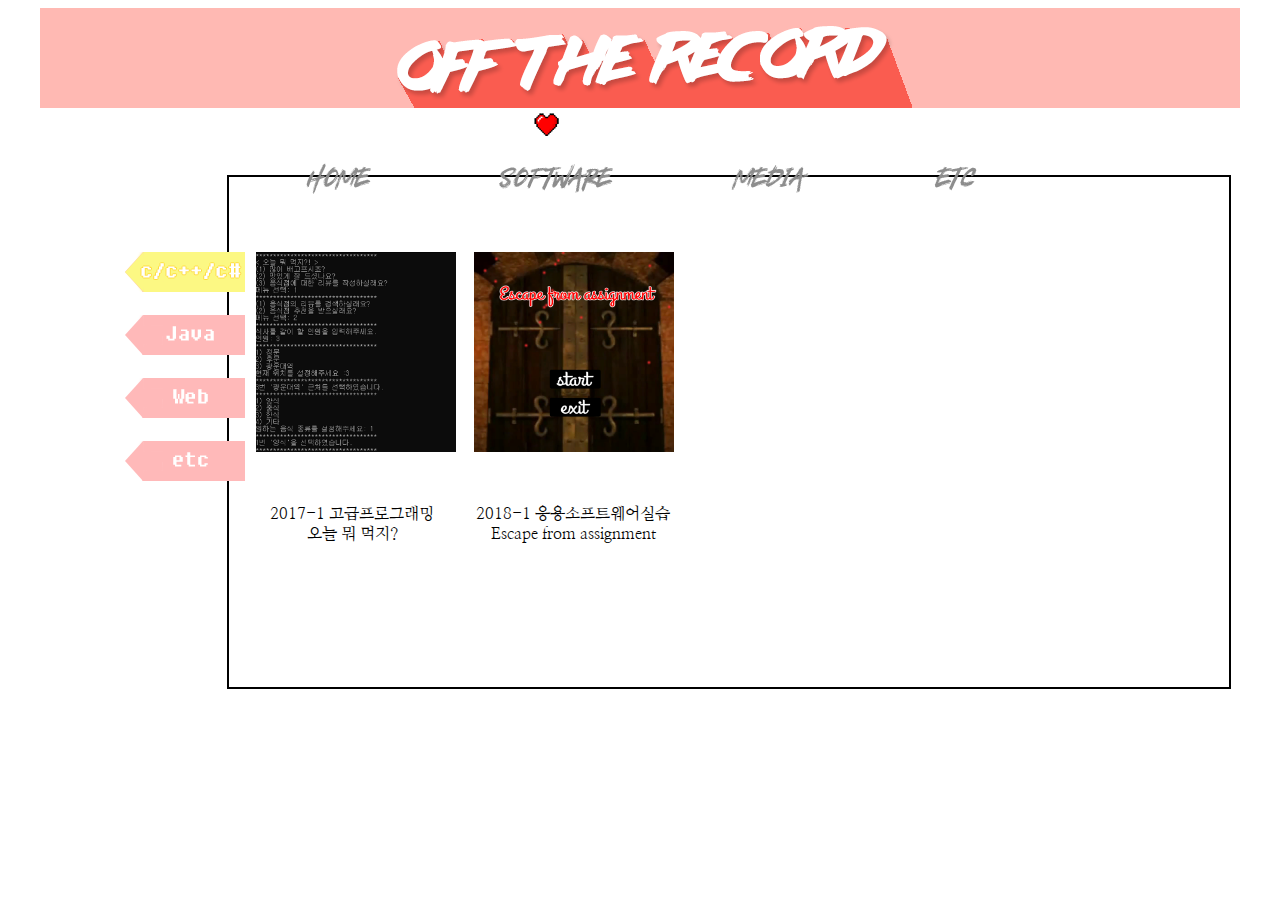
<file: sub_soft.html>
﻿<!DOCTYPE html>

<html lang="en" xmlns="http://www.w3.org/1999/xhtml">
<head>
    <meta charset="utf-8" />
    <script src="https://code.jquery.com/jquery-3.3.1.js"></script>
    <link href="https://fonts.googleapis.com/css?family=Gugi|Nanum+Gothic|Nanum+Myeongjo|Hi+Melody" rel="stylesheet">
    <link href="https://fonts.googleapis.com/css?family=Kavivanar" rel="stylesheet">
    
    <style>
        .menu {
            font-family: 'Kavivanar', cursive;
            color: white;
            font-size: 20px;
        }

        #content {
            font-family: 'Gugi', cursive;
            font-size: 40px;
            position: relative;
            text-align: center;
        }

        /*
            #main_footer {
            width: 960px;
            margin: 0 auto;
            margin-bottom: 10px;

            box-sizing: border-box;
            padding: 10px;
            border: 1px solid black;

            text-align: center;
        }

        */

    </style>
    <script language="javascript">

        function open_soft() {
            document.getElementById("sub_soft").style.display = "block";
        }

        function close_soft() {
            var ex = document.getElementById("sub_soft");
            if (ex.contains(event.toElement) == false) {
                document.getElementById("sub_soft").style.display = "none";
            }
        }

        function open_media() {
            document.getElementById("sub_media").style.display = "block";
        }

        function close_media() {
            var ex = document.getElementById("sub_media");
            if (ex.contains(event.toElement) == false) {
                document.getElementById("sub_media").style.display = "none";
            }

        }

    </script>
    <title></title>
</head>
<body>
    <center>
        <img src="img_banner.png">
    </center>

    <canvas width="1000" height="510" align="center" style="border: 2px solid  black; margin-top: 5%; margin-left: 17.3%;">  </canvas>

    <div class="menu">
        <a href="home.html"> <img id="img_home" src="img_home.png" style="position: absolute; top: 18%; left: 23.5%" onmouseover='this.src="img_home2.png"' onmouseout='this.src="img_home.png"'/></a>
        <a onmousedown="open_soft();"><img id="img_soft" style="position: absolute; top: 18%; left: 39%;" src="img_soft.png" onmouseover='this.src="img_soft2.png"' onmouseout='this.src="img_soft.png"'/></a>
        <a onmousedown="open_media();"><img id="img_media" style="position: absolute; top: 18%; left: 57%;" src="img_media.png" onmouseover='this.src="img_media2.png"' onmouseout='this.src="img_media.png"'/></a>
        <a href="etc.html"><img id="img_etc" style="position: absolute; top: 18%; left: 72.9%;" src="img_etc.png" onmouseover='this.src="img_etc2.png"' onmouseout='this.src="img_etc.png"'/></a>
    </div>
    <img id="img_heart" style="position: absolute; left: 41.7%; top: 112px;" src="img_heart.png" />

    <!-- 아래 이미지 클릭시 jquery의 Lightbox를 통해 정보를 보여줄 예정 (현재는 파일 다운로드 > 프로젝트에 사용된 언어, 만든 날짜, 프로젝트 내용, 맡은 역할 등) -->
    <a href="http://attach.mail.daum.net/bigfile/v1/urls/d/3lrasB2L1kTv7MM0yta-Wy1T_wo/8P6hCjhy2JZVDBs1NaEl7g"><img src="project_b_1.png" onmouseover='this.src="project_b_2.png"' onmouseout='this.src="project_b_1.png"' style="position: absolute; left: 20%; top: 28%; width:200px; height: auto;" /> </a>
    <div style="font-family: 'Nanum Myeongjo', serif; position: absolute; top: 56%; left: 21.1%; text-align: center;">2017-1 고급프로그래밍<br />오늘 뭐 먹지?</div>
    <a href="http://attach.mail.daum.net/bigfile/v1/urls/d/Aut31hO4HiAkq8OGeckqk5hLQaw/8P6hCjhy2JbGuTXHiwhcRw"><img src="project_a_1.png" onmouseover='this.src="project_a_2.png"' onmouseout='this.src="project_a_1.png"' style="position: absolute; width: 200px; left: 37%; top: 28%;  height: auto;" /></a>
    <div style="font-family: 'Nanum Myeongjo', serif; position: absolute; top: 56%; left: 37.2%; text-align: center;">2018-1 응용소프트웨어실습<br />Escape from assignment</div>

    <!-- 3차때 jquery $().fadeToggle로 메뉴 서서히 사라지게 하기-->
    <div id="sub_soft" style="display: none;" onmouseout="close_soft();">
        <a href="sub_soft.html"><img id="soft_1" src="soft_1.png" style="position: absolute; top: 22.5%; left: 38.8%;" onmouseover='this.src="soft_1_2.png"' onmouseout='this.src="soft_1.png"' /></a>
        <img id="soft_2" src="soft_2.png" style="position: absolute; top: 27%; left: 38.8%;" onmouseover='this.src="soft_2_2.png"' onmouseout='this.src="soft_2.png"' onclick="alert('준비중');" />
        <img id="soft_3" src="soft_3.png" style="position: absolute; top: 31.5%; left: 38.8%;" onmouseover='this.src="soft_3_2.png"' onmouseout='this.src="soft_3.png"' onclick="alert('준비중');" />
        <img id="soft_4" src="soft_4.png" style="position: absolute; top: 36%; left: 38.8%;" onmouseover='this.src="etc_2.png"' onmouseout='this.src="soft_4.png"' onclick="alert('준비중');" />
    </div>
    <div id="sub_media" style="display: none;" onmouseout="close_media();">
        <a href="sub_media_mix_1.html"><img id="media_1" src="media_1.png" style="position: absolute; top: 22.5%; left: 55.8%;" onmouseover='this.src="media_1_2.png"' onmouseout='this.src="media_1.png"' /> </a>
        <img id="media_2" src="media_2.png" style="position: absolute; top: 27%; left: 55.8%;" onmouseover='this.src="media_2_2.png"' onmouseout='this.src="media_2.png"' onclick="alert('준비중');" />
        <a href="sub_media_etc.html"><img id="media_3" src="media_3.png" style="position: absolute; top: 31.5%; left: 55.8%;" onmouseover='this.src="media_3_2.png"' onmouseout='this.src="media_3.png"' /></a>
    </div>
    <div>
        <a href="sub_soft.html"><img src="soft_sub_1_2.png" style="position: absolute; top: 28%; left: 9.8%;" /></a>
        <img src="soft_sub_2.png" style="position: absolute; top: 35%; left: 9.8%" onclick="alert('준비중');" />
        <img src="soft_sub_3.png" style="position: absolute; top: 42%; left: 9.8%" onclick="alert('준비중');" />
        <img src="soft_sub_4.png" style="position: absolute; top: 49%; left: 9.8%" onclick="alert('준비중');" />
    </div>
    <!--
        <footer id="main_footer">
        Copyright@ Hahmhyeri
    </footer>
    -->




</body>
</html>
</file>
<file: style.css>
html,body,div,span,object,iframe,h1,h2,h3,h4,h5,h6,p,blockquote,pre,abbr,address,cite,code,del,dfn,em,img,ins,kbd,q,samp,small,strong,sub,sup,var,b,i,dl,dt,dd,ol,ul,li,fieldset,form,label,legend,table,caption,tbody,tfoot,thead,tr,th,td,article,aside,canvas,details,figcaption,figure,footer,header,hgroup,menu,nav,section,summary,time,mark,audio,video {
       margin: 0;
       padding: 0;
       border: 0;
       outline: 0;
       font-size: 100%;
       vertical-align: baseline;
       background: transparent
   }

   a {
       margin: 0;
       padding: 0;
       border: 0;
       font-size: 100%;
       vertical-align: baseline;
       background: transparent;
       text-decoration: none;
       color: #2c9ab7
   }

   a:hover {
       text-decoration: underline
   }

   #master {
      font-family: "Helvetica Neue", Arial, Helvetica, sans-serif;
      font-size: 60px;
      line-height: 1;
      font-weight: bold;
      letter-spacing: 0;
      -webkit-font-smoothing: inherit
  }

  #master {
      text-rendering: optimizeLegibility
  }

  #master-container {
      background-color: #F5C59C;
      -webkit-animation: master-container-bg 15s cubic-bezier(0.645, 0.045, 0.355, 1) infinite;
      animation: master-container-bg 15s cubic-bezier(0.645, 0.045, 0.355, 1) infinite;
      display: -webkit-flex;
      display: -ms-flexbox;
      display: flex;
      -webkit-align-items: center;
      -ms-flex-align: center;
      align-items: center;
      -webkit-justify-content: center;
      -ms-flex-pack: center;
      justify-content: center;
      height: 100vmin;
      min-height: 0;
      max-height: 100%;
  }

  #master-container .content {
      height: auto;
      margin-left: inherit;
      margin-right: inherit
  }

  @media screen and (max-width: 615px) {
      #master-container {
          -webkit-animation: master-container-bg-mobile 15s cubic-bezier(0.645, 0.045, 0.355, 1) infinite;
          animation: master-container-bg-mobile 15s cubic-bezier(0.645, 0.045, 0.355, 1) infinite
      }
  }

  @media screen and (max-width: 615px) {
      #master {
          font-size: 40px;
          font-line: 1.2
      }
  }

  #master-container-scroller {
      height: 66px;
      margin-bottom: -6px;
      overflow: hidden;
      position: relative
  }

  #master-container-scroller .master-container-scroller_item {
      display: block;
      padding-bottom: 6px;
      -webkit-animation: scroll 15s cubic-bezier(0.645, 0.045, 0.355, 1) infinite;
      animation: scroll 15s cubic-bezier(0.645, 0.045, 0.355, 1) infinite
  }

  #master-container-scroller .master-container-scroller_item[href]:hover {
      text-decoration: underline
  }

  #master-container-scroller .master-container-scroller_item:nth-child(1),
  #master-container-scroller .master-container-scroller_item:nth-child(1) a {
      color: #E65F48
  }

  #master-container-scroller .master-container-scroller_item:nth-child(2),
  #master-container-scroller .master-container-scroller_item:nth-child(2) a {
      color: #E65F48
  }

  #master-container-scroller .master-container-scroller_item:nth-child(3),
  #master-container-scroller .master-container-scroller_item:nth-child(3) a {
      color: #76BCAD
  }

  #master-container-scroller .master-container-scroller_item:nth-child(4),
  #master-container-scroller .master-container-scroller_item:nth-child(4) a {
      color: #84719f
  }

  #master-container-scroller .master-container-scroller_item:nth-child(5),
  #master-container-scroller .master-container-scroller_item:nth-child(5) a {
      color: #d47787
  }

  #master-container-scroller .master-container-scroller_item:nth-child(6),
  #master-container-scroller .master-container-scroller_item:nth-child(6) a {
      color: #F09551
  }

  #master-container-scroller .master-container-scroller_item:nth-child(7),
  #master-container-scroller .master-container-scroller_item:nth-child(7) a {
      color: #349AB5
  }

  #master-container-scroller .master-container-scroller_item:nth-child(8),
  #master-container-scroller .master-container-scroller_item:nth-child(8) a {
      color: #e86042
  }

  #master-container-scroller .master-container-scroller_item:nth-child(9),
  #master-container-scroller .master-container-scroller_item:nth-child(9) a {
      color: #74bcae
  }

  #master-container-scroller .master-container-scroller_item:nth-child(10),
  #master-container-scroller .master-container-scroller_item:nth-child(10) a {
      color: #E65F48
  }

  @media screen and (max-width: 615px) {
      #master-container-scroller {
          height: 48px;
          line-height: 1.2;
          margin-bottom: 0
      }
      #master-container-scroller .master-container-scroller_item {
          padding-bottom: 0;
          -webkit-animation: scroll-mobile 15s cubic-bezier(0.645, 0.045, 0.355, 1) infinite;
          animation: scroll-mobile 15s cubic-bezier(0.645, 0.045, 0.355, 1) infinite
      }
  }

  #master-container-grid .master-container-grid_item:nth-child(1) .grid_item-overlay {
      background-color: rgba(230, 95, 72, 0.9)
  }

  @media screen and (max-width: 520px) {
      #master-container-grid .master-container-grid_item:nth-child(1) .grid_item-overlay .link:hover {
          color: #E65F48
      }
  }

  #master-container-grid .master-container-grid_item:nth-child(2) .grid_item-overlay {
      background-color: rgba(230, 95, 72, 0.9)
  }

  @media screen and (max-width: 520px) {
      #master-container-grid .master-container-grid_item:nth-child(2) .grid_item-overlay .link:hover {
          color: #E65F48
      }
  }

  #master-container-grid .master-container-grid_item:nth-child(3) .grid_item-overlay {
      background-color: rgba(118, 188, 173, 0.9)
  }

  @media screen and (max-width: 520px) {
      #master-container-grid .master-container-grid_item:nth-child(3) .grid_item-overlay .link:hover {
          color: #76BCAD
      }
  }

  #master-container-grid .master-container-grid_item:nth-child(4) .grid_item-overlay {
      background-color: rgba(132, 113, 159, 0.9)
  }

  @media screen and (max-width: 520px) {
      #master-container-grid .master-container-grid_item:nth-child(4) .grid_item-overlay .link:hover {
          color: #84719f
      }
  }

  #master-container-grid .master-container-grid_item:nth-child(5) .grid_item-overlay {
      background-color: rgba(212, 119, 135, 0.9)
  }

  @media screen and (max-width: 520px) {
      #master-container-grid .master-container-grid_item:nth-child(5) .grid_item-overlay .link:hover {
          color: #d47787
      }
  }

  #master-container-grid .master-container-grid_item:nth-child(6) .grid_item-overlay {
      background-color: rgba(240, 149, 81, 0.9)
  }

  @media screen and (max-width: 520px) {
      #master-container-grid .master-container-grid_item:nth-child(6) .grid_item-overlay .link:hover {
          color: #F09551
      }
  }

  #master-container-grid .master-container-grid_item:nth-child(7) .grid_item-overlay {
      background-color: rgba(52, 154, 181, 0.9)
  }

  @media screen and (max-width: 520px) {
      #master-container-grid .master-container-grid_item:nth-child(7) .grid_item-overlay .link:hover {
          color: #349AB5
      }
  }

  #master-container-grid .master-container-grid_item:nth-child(8) .grid_item-overlay {
      background-color: rgba(232, 96, 66, 0.9)
  }

  @media screen and (max-width: 520px) {
      #master-container-grid .master-container-grid_item:nth-child(8) .grid_item-overlay .link:hover {
          color: #e86042
      }
  }

  #master-container-grid .master-container-grid_item:nth-child(9) .grid_item-overlay {
      background-color: rgba(116, 188, 174, 0.9)
  }

  @media screen and (max-width: 520px) {
      #master-container-grid .master-container-grid_item:nth-child(9) .grid_item-overlay .link:hover {
          color: #74bcae
      }
  }

  #master-container-grid .master-container-grid_item:nth-child(10) .grid_item-overlay {
      background-color: rgba(230, 95, 72, 0.9)
  }

  @media screen and (max-width: 520px) {
      #master-container-grid .master-container-grid_item:nth-child(10) .grid_item-overlay .link:hover {
          color: #E65F48
      }
  }

  #master-container-grid .master-container-grid_item .img {
      position: relative
  }

  #master-container-grid .master-container-grid_item .grid_item-overlay {
      position: absolute;
      top: 0;
      right: 0;
      bottom: 0;
      left: 0;
      display: -webkit-flex;
      display: -ms-flexbox;
      display: flex;
      -webkit-align-items: center;
      -ms-flex-align: center;
      align-items: center;
      -webkit-justify-content: center;
      -ms-flex-pack: center;
      justify-content: center;
      font-size: 26px;
      font-weight: bold;
      color: #fff;
      opacity: 0;
      transition: opacity .3s ease-in-out;
      text-decoration: none
  }

  #master-container-grid .master-container-grid_item .grid_item-overlay:hover {
      opacity: 1
  }

  #master-container-grid .master-container-grid_item .grid_item-overlay .link {
      display: inline-block;
      box-shadow: 0 1px 0 0 #fff, inset 0 0 0 #fff;
      transition: box-shadow .2s ease
  }

  #master-container-grid .master-container-grid_item .grid_item-overlay .link:hover {
      box-shadow: 0 2px 0 0 #fff, inset 0 -1px 0 0 #fff
  }

  @media screen and (max-width: 520px) {
      #master-container-grid .master-container-grid_item {
          margin-bottom: 18px
      }
      #master-container-grid .master-container-grid_item .grid_item-overlay {
          position: relative;
          background: none !important;
          color: #3a3a3a;
          opacity: 1;
          display: block;
          margin-top: 18px;
          text-align: left
      }
      #master-container-grid .master-container-grid_item .grid_item-overlay .link {
          box-shadow: none
      }
      #master-container-grid .master-container-grid_item .grid_item-overlay .link:hover {
          text-decoration: underline
      }
  }

  @-webkit-keyframes master-container-bg {
      0.0% {
          background-color: #F5C59C
      }
      3.7037037037037037% {
          background-color: #F5C59C
      }
      11.11111111111111% {
          background-color: #ECC9CB
      }
      14.814814814814815% {
          background-color: #ECC9CB
      }
      22.22222222222222% {
          background-color: #D9E2CB
      }
      25.925925925925927% {
          background-color: #D9E2CB
      }
      33.333333333333336% {
          background-color: #f6c599
      }
      37.03703703703704% {
          background-color: #f6c599
      }
      44.44444444444444% {
          background-color: #c4bbd3
      }
      48.148148148148145% {
          background-color: #c4bbd3
      }
      55.55555555555556% {
          background-color: #F9E7AF
      }
      59.25925925925926% {
          background-color: #F9E7AF
      }

  }

  @keyframes master-container-bg {
      0.0% {
          background-color: #F5C59C
      }
      3.7037037037037037% {
          background-color: #F5C59C
      }
      11.11111111111111% {
          background-color: #ECC9CB
      }
      14.814814814814815% {
          background-color: #ECC9CB
      }
      22.22222222222222% {
          background-color: #D9E2CB
      }
      25.925925925925927% {
          background-color: #D9E2CB
      }
      33.333333333333336% {
          background-color: #f6c599
      }
      37.03703703703704% {
          background-color: #f6c599
      }
      44.44444444444444% {
          background-color: #c4bbd3
      }
      48.148148148148145% {
          background-color: #c4bbd3
      }
      55.55555555555556% {
          background-color: #F9E7AF
      }
      59.25925925925926% {
          background-color: #F9E7AF
      }

      
  }

  

  @-webkit-keyframes scroll {
      0.0% {
          -webkit-transform: translateY(0px);
          transform: translateY(0px)
      }
      3.7037037037037037% {
          -webkit-transform: translateY(0px);
          transform: translateY(0px)
      }
      11.11111111111111% {
          -webkit-transform: translateY(-66px);
          transform: translateY(-66px)
      }
      14.814814814814815% {
          -webkit-transform: translateY(-66px);
          transform: translateY(-66px)
      }
      22.22222222222222% {
          -webkit-transform: translateY(-132px);
          transform: translateY(-132px)
      }
      25.925925925925927% {
          -webkit-transform: translateY(-132px);
          transform: translateY(-132px)
      }
      33.333333333333336% {
          -webkit-transform: translateY(-198px);
          transform: translateY(-198px)
      }
      37.03703703703704% {
          -webkit-transform: translateY(-198px);
          transform: translateY(-198px)
      }
      44.44444444444444% {
          -webkit-transform: translateY(-264px);
          transform: translateY(-264px)
      }
      48.148148148148145% {
          -webkit-transform: translateY(-264px);
          transform: translateY(-264px)
      }
      55.55555555555556% {
          -webkit-transform: translateY(-330px);
          transform: translateY(-330px)
      }
      59.25925925925926% {
          -webkit-transform: translateY(-330px);
          transform: translateY(-330px)
      }


  
  }
</file>
